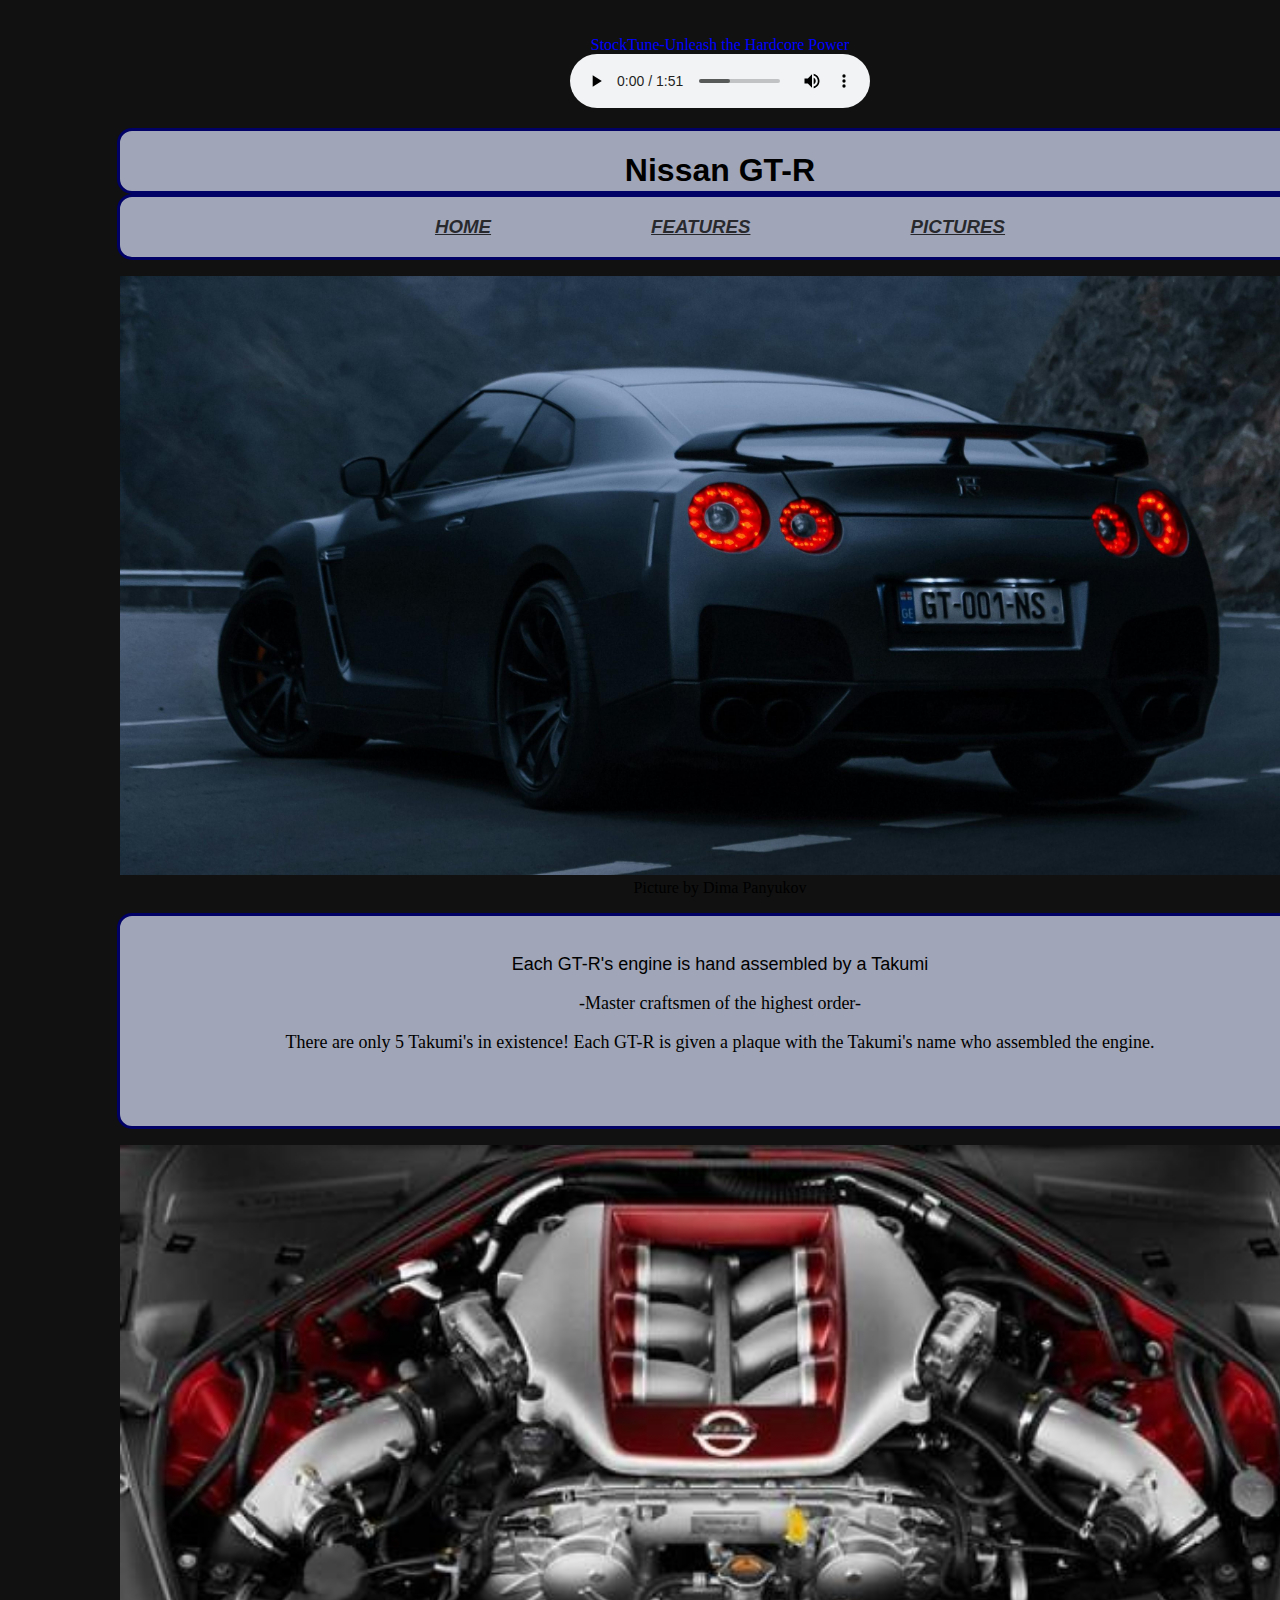
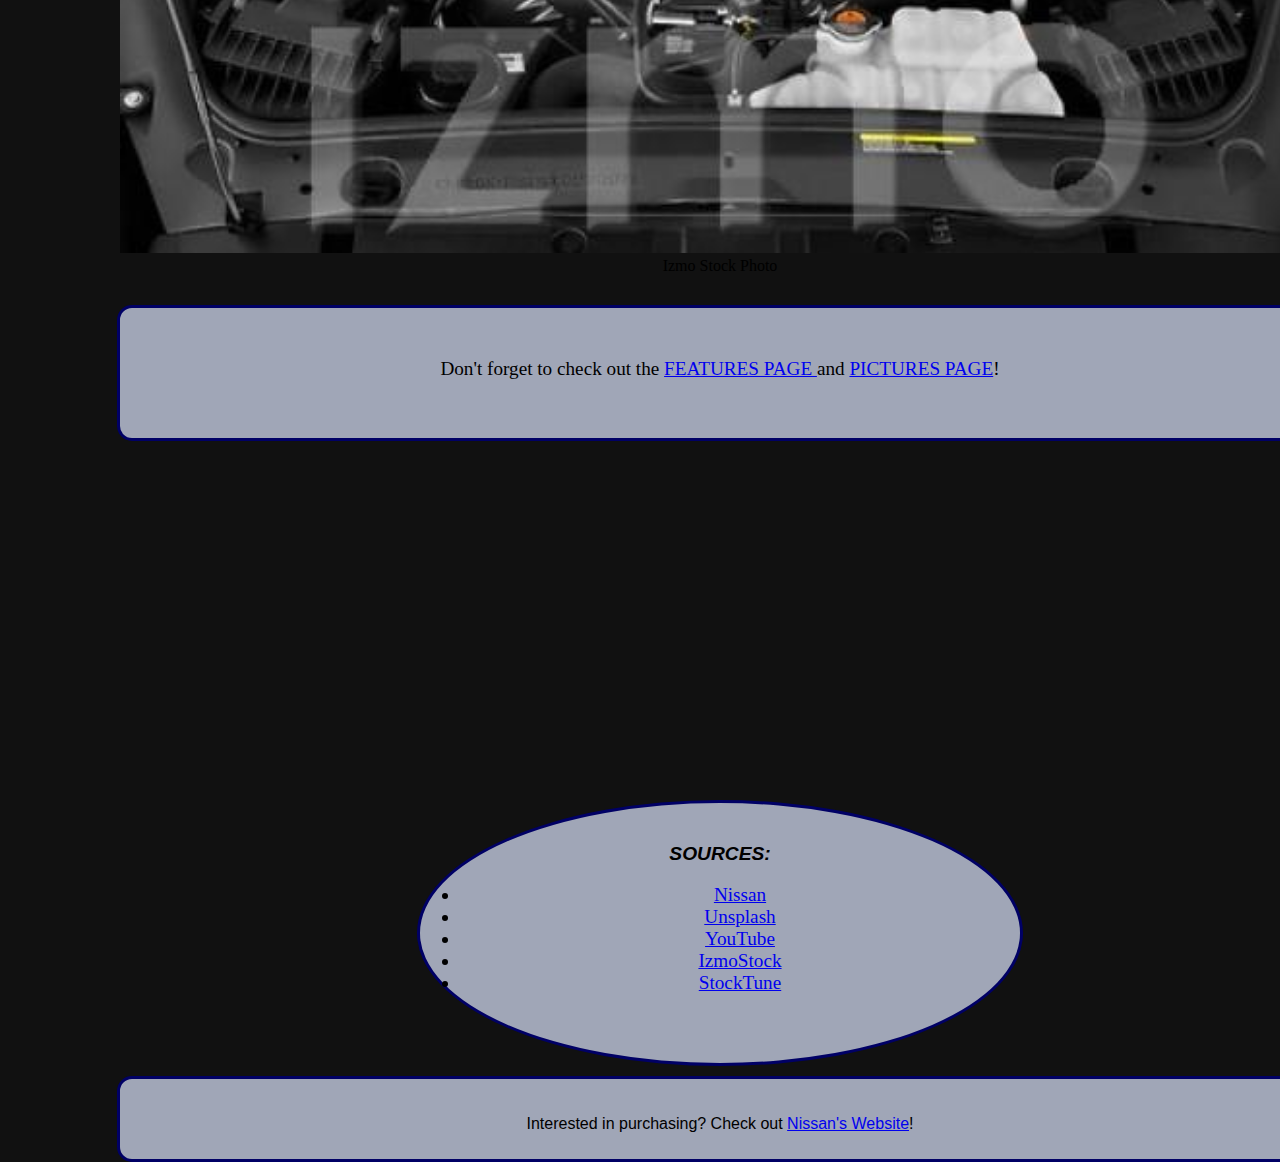
<file: QAP1_Website/index.html>
<!DOCTYPE html>
<html lang="en">
<head>
    <meta charset="UTF-8">
    <meta name="viewport" content="width=device-width, initial-scale=1.0">
    <title>Nissan GT-R Website</title>
    <link rel="stylesheet" href="stylesheet.css"/>
    
</head>
<center><body div class="mainbox">
    <main>
        <figure class="audio"><figcaption>StockTune-Unleash the Hardcore Power</figcaption><audio controls autoplay>
            <source src="/QAP1_Audio/StockTune-Unleash The Hardcore Power_1716647136.mp3">
        </audio></figure>
    <header>
        <h1>Nissan GT-R</h1>
    </header>
    <nav>
        
        <h3><a href="index.html" target="_blank">HOME</a></h3>
        <h3><a href="features.html" target="_blank">FEATURES</a></h3>
        <h3><a href="pictures.html" target="_blank">PICTURES</a></h3>
    </nav>
</hr>
<figure><img src="/QAP1_Pictures/dima-panyukov-_4ZLmHzwARY-unsplash_smoosh.jpg" alt="Nissan GT-R" width="1200px" title="Nissan GT-R"><figcaption>Picture by Dima Panyukov</figcaption></figure>
<section class="takumiSection">
    <p>
    Each GT-R's engine is hand assembled by a Takumi <blockquote>-Master craftsmen of the highest order-</blockquote>
    There are only 5 Takumi's in existence! Each GT-R is given a plaque with the Takumi's name who assembled the engine. </p>
</section>
<figure><img src="/QAP1_Pictures/GT-R_engine.jpg" alt="Nissan GT-R engine" width="1200px" title="Nissan GT-R engine"><figcaption>Izmo Stock Photo</figcaption> </figure>
<section class="checkSection">Don't forget to check out the <a href="/QAP1_Website/features.html">FEATURES PAGE </a>and <a href="/QAP1_Website/pictures.html">PICTURES PAGE</a>! </section>
<iframe width="560" height="315" src="https://www.youtube.com/embed/K1Hlg8x1RDQ?si=YNWuKiAURQ8byNy5" title="YouTube video player" frameborder="0" allow="accelerometer; autoplay; clipboard-write; encrypted-media; gyroscope; picture-in-picture; web-share" referrerpolicy="strict-origin-when-cross-origin" allowfullscreen></iframe>
<iframe width="560" height="315" src="https://www.youtube.com/embed/QDdIZektLvE?si=dLHE8k27QXyS34cP" title="YouTube video player" frameborder="0" allow="accelerometer; autoplay; clipboard-write; encrypted-media; gyroscope; picture-in-picture; web-share" referrerpolicy="strict-origin-when-cross-origin" allowfullscreen></iframe>   
<section class="sourcesSection">
    <p>
    <em><strong>SOURCES:</strong></em>
    </p>
    <ul>
        <li><a href="https://www.nissan.ca/vehicles/sports-cars/gt-r.html" target="_blank">Nissan</a> </li>
        <li><a href="https://unsplash.com/s/photos/Nissan-GTR" target="_blank">Unsplash</a></li>
        <li><a href="https://www.youtube.com/watch?v=K1Hlg8x1RDQ&t=2s" target="_blank">YouTube</a> </li>
        <li><a href="https://archive.izmostock.com/gallery-image/Nissan-GT-R-Premium-Coupe-2023/G0000Axga_er_XZE/I0000wYCCYPIS2G4/C0000j6LBkdXmuBg" target="_blank">IzmoStock</a> </li>
        <li><a href="https://stocktune.com/?utm_source=google&utm_medium=cpc&utm_campaign=homepage&gad_source=1&gclid=Cj0KCQjwmMayBhDuARIsAM9HM8c0aYsE8Th4JAvPoJxdKYYNlnzdOnrPSoMrSRYgr3SWE0vmy99GLuEaAruqEALw_wcB" target="_blank">StockTune</a> </li>
    </ul>
</section>
</main>
<footer>
<p>Interested in purchasing? Check out <a href="https://www.nissan.ca/vehicles/sports-cars/gt-r.html" target="_blank">Nissan's Website</a>! </p>
</footer>
</body></div></center>
</html>
</file>
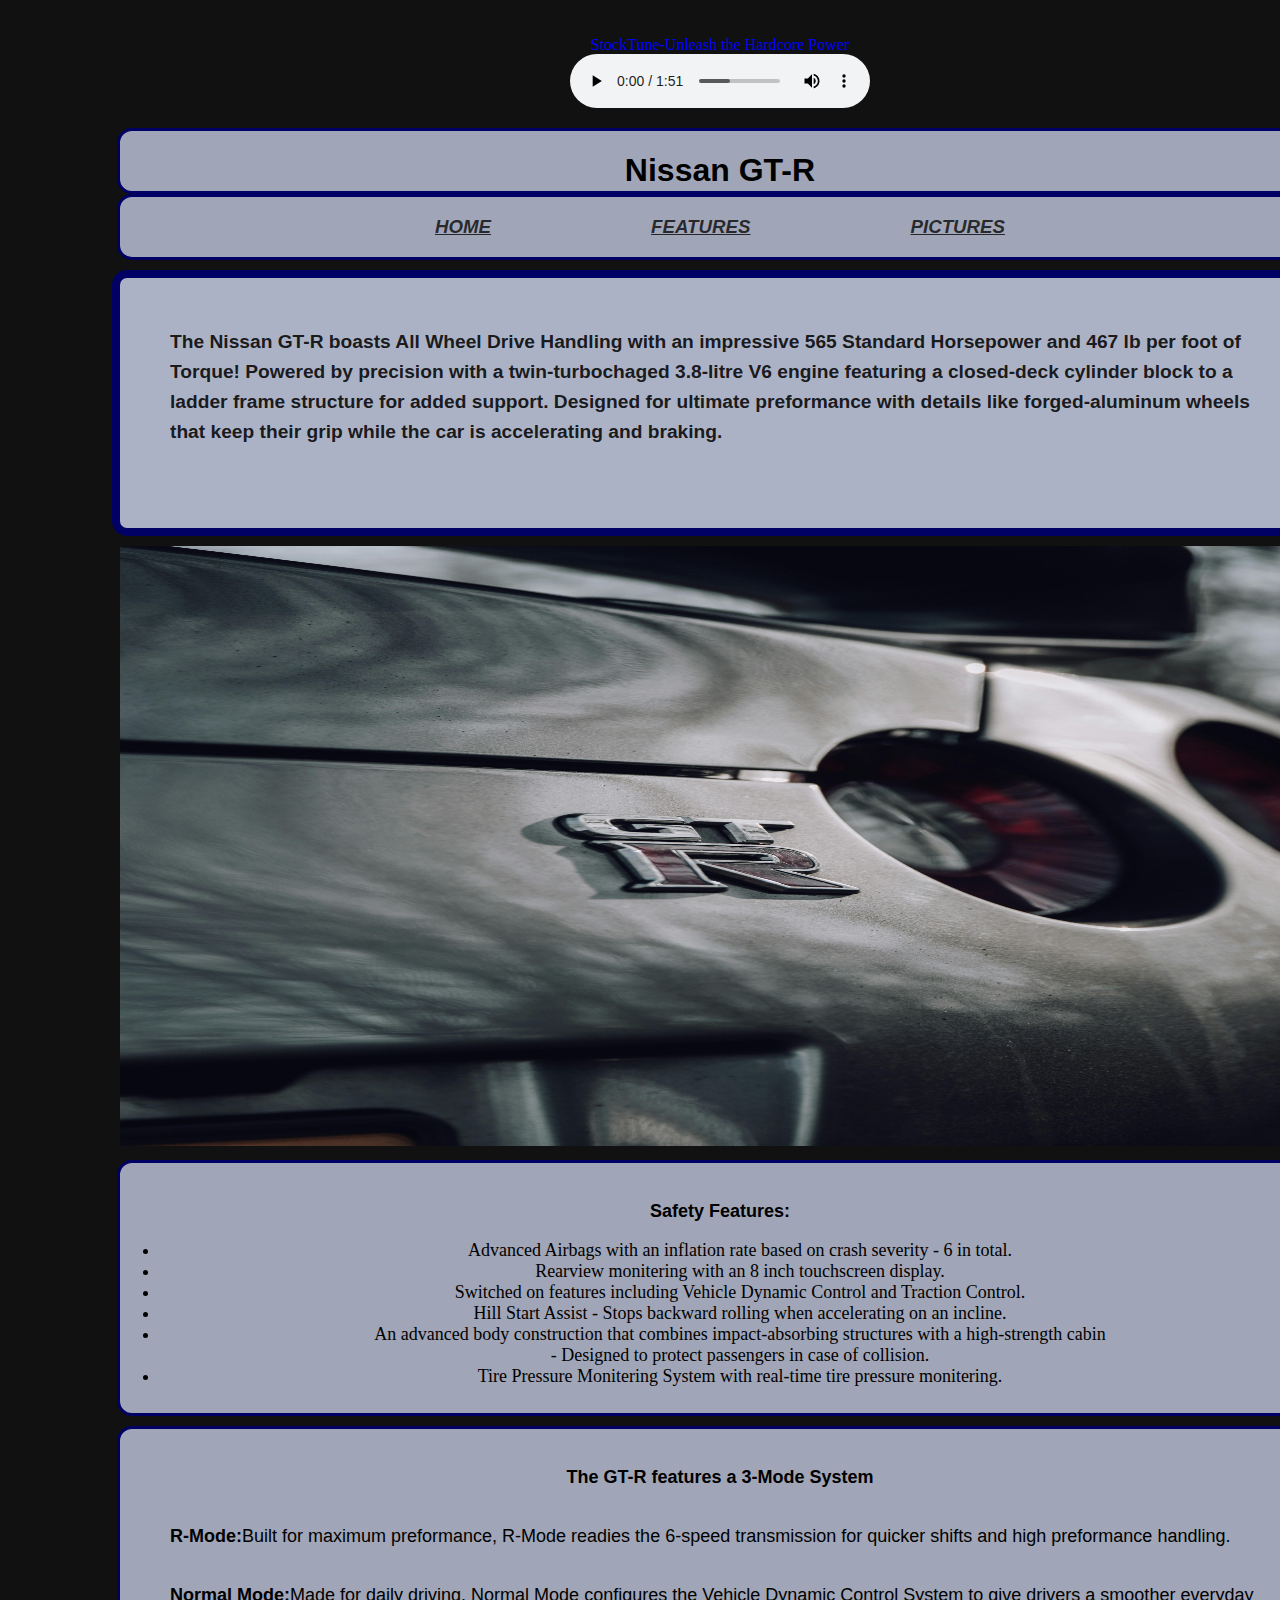
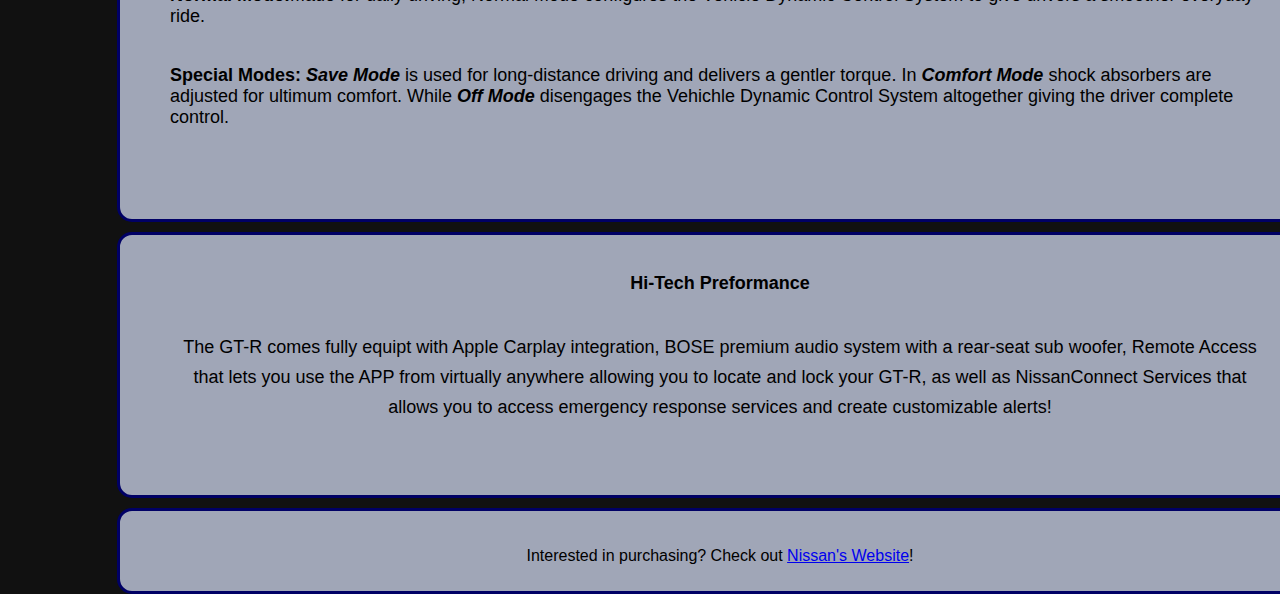
<file: QAP1_Website/features.html>
<!DOCTYPE html>
<html lang="en">
<head>
    <meta charset="UTF-8">
    <meta name="viewport" content="width=device-width, initial-scale=1.0">
    <title>Features</title>
    <link rel="stylesheet" href="stylesheet.css"/>

</head>
<center><body div class="mainbox">
    <main>
        <figure class="audio"><figcaption>StockTune-Unleash the Hardcore Power</figcaption><audio controls autoplay>
            <source src="/QAP1_Audio/StockTune-Unleash The Hardcore Power_1716647136.mp3">
        </audio></figure>
    <header>
        <h1>Nissan GT-R</h1>
    </header>
    <nav>
        <h3><a href="index.html" target="_blank">HOME</a></h3>
        <h3><a href="features.html" target="_blank">FEATURES</a></h3>
        <h3><a href="pictures.html" target="_blank">PICTURES</a></h3>
    </nav>
</hr>
<section class="topsection">
    <p class="mainFeatures">The Nissan GT-R boasts All Wheel Drive Handling with an impressive 565 Standard Horsepower and 467 lb per foot of Torque!
    Powered by precision with a twin-turbochaged 3.8-litre V6 engine featuring a closed-deck cylinder block to a ladder frame structure for added support.
    Designed for ultimate preformance with details like forged-aluminum wheels that keep their grip while the car is accelerating and braking.</p>
</section>
<img src="/QAP1_Pictures/serjan-midili-_w8UmRKpPOw-unsplash_smoosh.jpg" title="Serjan Midili" width="1200" height="600">

<section class="safetySection">
    <p><b>Safety Features:</b></p>
    <ul>
        <li>Advanced Airbags with an inflation rate based on crash severity - 6 in total.</li>
        <li>Rearview monitering with an 8 inch touchscreen display.</li>
        <li>Switched on features including Vehicle Dynamic Control and Traction Control.</li>
        <li>Hill Start Assist - Stops backward rolling when accelerating on an incline.</li>
        <li>An advanced body construction that combines impact-absorbing structures with a high-strength cabin </br>
        - Designed to protect passengers in case of collision.</li>
        <li>Tire Pressure Monitering System with real-time tire pressure monitering.</li>
    </ul>
</section>
<section class="modeSection"><p><b>The GT-R features a 3-Mode System</b></p>
<p class="modes"><b>R-Mode:</b>Built for maximum preformance, R-Mode readies the 6-speed transmission for quicker shifts and high preformance handling. </p>
<p class="modes"><b>Normal Mode:</b>Made for daily driving, Normal Mode configures the Vehicle Dynamic Control System to give drivers a smoother everyday ride.</p>
<p class="modes"><b>Special Modes: <em>Save Mode </em></b>is used for long-distance driving and delivers a gentler torque. In <em><b>Comfort Mode </b></em>shock absorbers are adjusted for ultimum comfort. While <em><b>Off Mode </b></em>disengages the Vehichle Dynamic Control System altogether giving the driver complete control.</p>
</section>
<section class="techSection">
    <p><b>Hi-Tech Preformance</b></p>
    <p class="tech">The GT-R comes fully equipt with Apple Carplay integration, BOSE premium audio system with a rear-seat sub woofer, Remote Access that lets you use the APP from virtually anywhere allowing you to locate and lock your GT-R, as well as NissanConnect Services that allows you to access emergency response services and create customizable alerts! </p>
</section>
</main>
<footer>
    <p>Interested in purchasing? Check out <a href="https://www.nissan.ca/vehicles/sports-cars/gt-r.html" target="_blank">Nissan's Website</a>! </p>
    </footer>
</body></div></center>
</html>
</file>
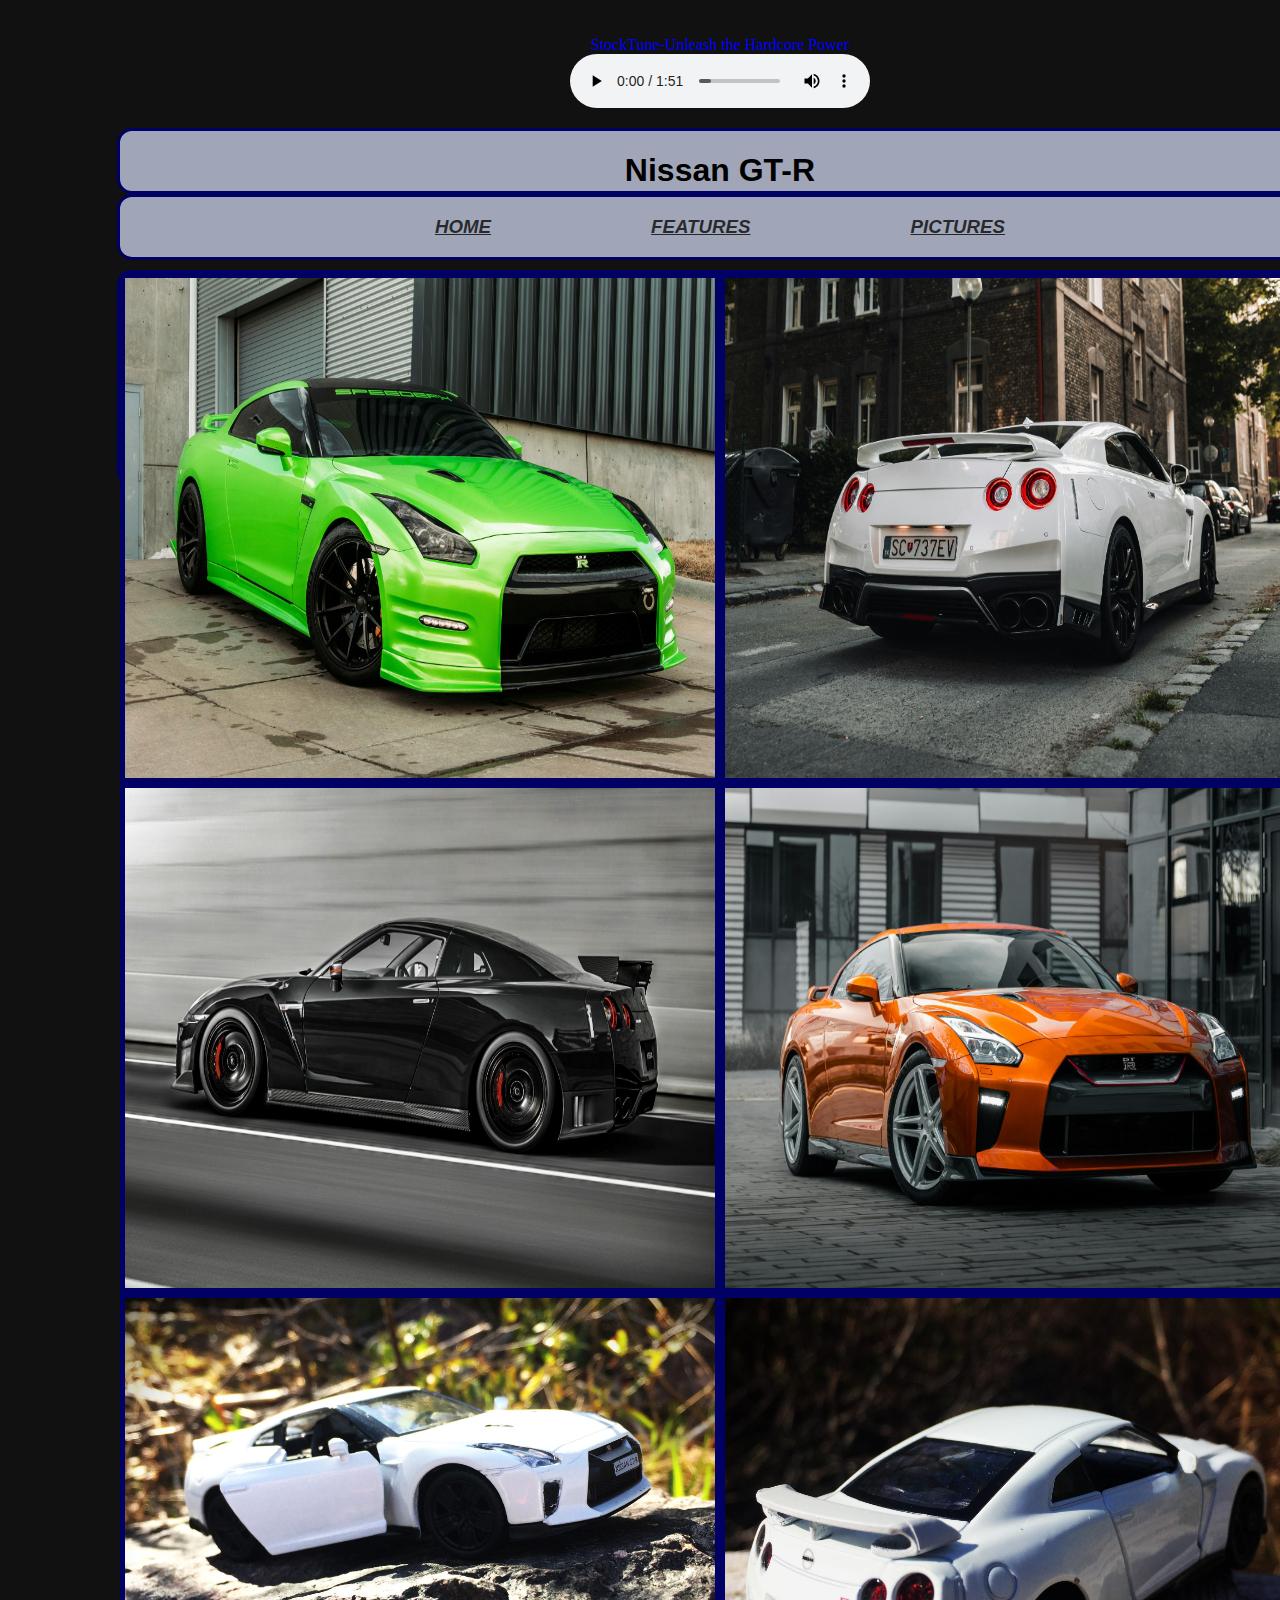
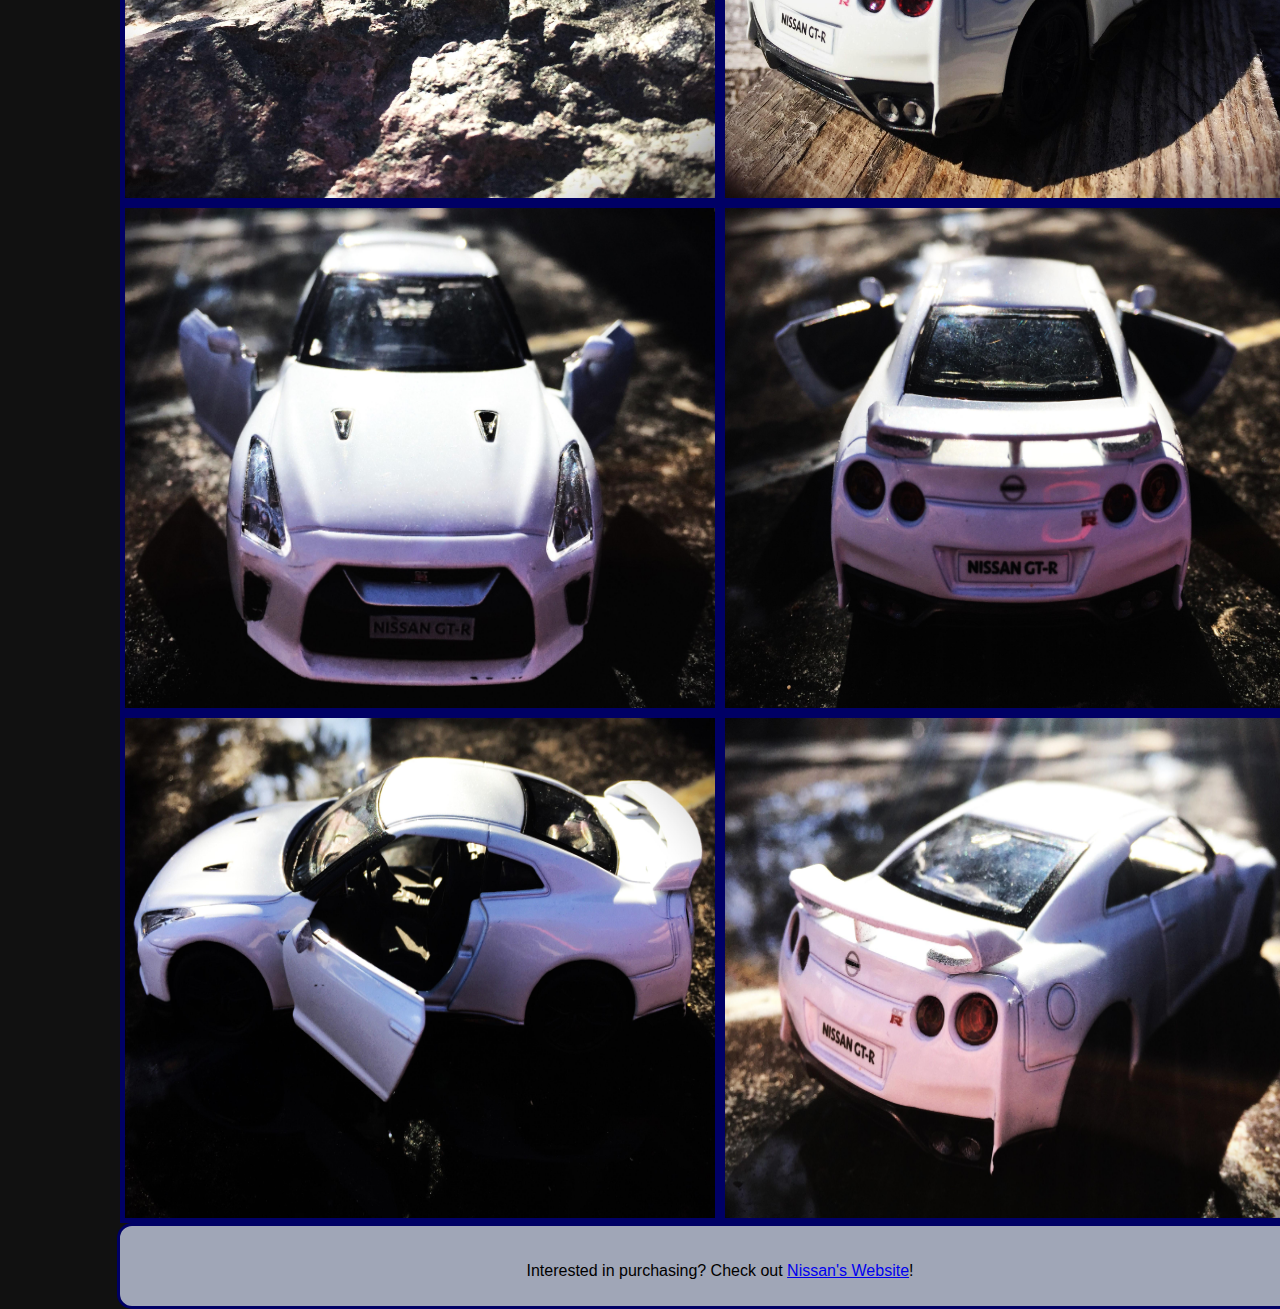
<file: QAP1_Website/pictures.html>
<!DOCTYPE html>
<html lang="en">
<head>
    <meta charset="UTF-8">
    <meta name="viewport" content="width=device-width, initial-scale=1.0">
    <title>Pictures</title>
    <link rel="stylesheet" href="stylesheet.css"/>
    
</head>
<center><body div class="mainbox">
    <main>
        <figure class="audio"><figcaption>StockTune-Unleash the Hardcore Power</figcaption><audio controls autoplay>
            <source src="/QAP1_Audio/StockTune-Unleash The Hardcore Power_1716647136.mp3">
        </audio></figure>
    <header>
        <h1>Nissan GT-R</h1>
    </header>
    <nav>
        
        <h3><a href="index.html" target="_blank">HOME</a></h3>
        <h3><a href="features.html" target="_blank">FEATURES</a></h3>
        <h3><a href="pictures.html" target="_blank">PICTURES</a></h3>
    </nav>
</hr>
    <section>
        <div class="picturebox"><img src="/QAP1_Pictures/jakob-rosen-b5Oylc3X8qo-unsplash_smoosh.jpg" title="Jakob Rosen" width="590px" height="500x"></div>
        <div class="picturebox"><img src="/QAP1_Pictures/martin-katler-cz9Rp1G1C6k-unsplash_smoosh.jpg" title="Martin Katler" width="590px" height="500x"></div>
        <div class="picturebox"><img src="/QAP1_Pictures/josh-berquist-9nrPNX1QWEM-unsplash_smoosh.jpg" title="Josh Berquist" width="590px" height="500x"></div>
        <div class="picturebox"><img src="/QAP1_Pictures/martin-katler-71MFodxIz8c-unsplash_smoosh.jpg" title="Martin Katler" width="590px" height="500x"></div>
        <div class="picturebox"><img src="/QAP1_Pictures/IMG_0416.JPG" title="Angela Flynn" width="590px" height="500px" > </div>
        <div class="picturebox"><img src="/QAP1_Pictures/IMG_0418.JPG" title="Angela Flynn" width="590px" height="500x"></div>
        <div class="picturebox"><img src="/QAP1_Pictures/IMG_0430.JPG" title="Angela Flynn" width="590px" height="500x"></div>
        <div class="picturebox"><img src="/QAP1_Pictures/IMG_0429.JPG" title="Angela Flynn" width="590px" height="500x"></div>
        <div class="picturebox"><img src="/QAP1_Pictures/IMG_0427.JPG" title="Angela Flynn" width="590px" height="500x"></div>
        <div class="picturebox"><img src="/QAP1_Pictures/IMG_0433.JPG" title="Angela Flynn" width="590px" height="500x"></div>    
    </section>
    <footer>
        <p>Interested in purchasing? Check out <a href="https://www.nissan.ca/vehicles/sports-cars/gt-r.html" target="_blank">Nissan's Website</a>!</p>
    </footer>
  </main>
</body></div></center>
</html>
</file>
<file: QAP1_Website/stylesheet.css>
.mainbox {
    display:flex;
    justify-content: center;
    width:1400px;
    height:1000px;
    background-color: rgb(17, 17, 17);
    margin: 20px;
  }


header {
    border: 3px solid rgb(0, 0, 101);
    background-color: rgba(172, 178, 197, 0.925);
    border-radius: 15px;
    padding-bottom: 10px;
    width:1200px;
    height: 50px;
    display: flex;
    justify-content: center;
}

nav {
    border: 3px solid rgb(0, 0, 101);
    background-color: rgba(172, 178, 197, 0.925);
    border-radius: 15px;
    padding-bottom: 10px;
    width:1200px;
    height: 50px;
    display: flex;
    justify-content: center;
}

h1 {
    font-family: Verdana, Geneva, Tahoma, sans-serif;
    color: rgb(0, 0, 0);
}

h3 {
    font-family: Verdana, Geneva, Tahoma, sans-serif;
    color: rgba(0, 0, 0, 0.815);
    font-style: italic;
    padding-right: 80px;
    padding-left: 80px;
}

p {
    padding-top: 20px;
    padding-left: 50px;
    padding-right: 50px;
    text-align: center;
    font-family: Verdana, Geneva, Tahoma, sans-serif;
}

nav a:link {
    color:rgba(0, 0, 0, 0.766);
    text-decoration:underline;
  }

  nav a:visited {
    color:rgba(0, 0, 0, 0.766);
    text-decoration:underline;
  }

  nav a:hover {
    color:rgba(172, 178, 197, 0.925);
    background-color:rgb(0, 0, 101);
    padding-left: 10px;
    padding-right: 10px;
    text-decoration: none;
    border-radius: 20%;
  }

  section {
    margin: 10px;
    border: 3px solid rgb(0, 0, 101);
    background-color: rgba(172, 178, 197, 0.925);
    border-radius: 15px;
    padding-bottom: 10px;
    width:1200px;
    height: 200px;
  }

  footer {
    margin-bottom: 50px;
    border: 3px solid rgb(0, 0, 101);
    background-color: rgba(172, 178, 197, 0.925);
    border-radius: 15px;
    padding-bottom: 30px;
    width:1200px;
    height: 50px;
    display: flex;
    justify-content: center;
  }

  .picturebox{
    width: 590px;
    height: 500px;
    border:5px solid rgb(0, 0, 101);
    float: left;
  }

  .picturebox :hover{
    filter:brightness(150%);
    transition: 0.3s;
  }

  .mainFeatures {
    padding-top: 30px;
    text-align: center;
    font-weight: 600;
    text-align: left;
    font-size: larger;
    line-height: 30px;
    color: rgba(0, 0, 0, 0.867);
  }
  
  .topsection {
    border: 8px solid rgb(0, 0, 101);
    background-color: rgb(172, 178, 197);
    padding-bottom: 10px;
    width:1200px;
    height: 240px;
  }

   .safetySection {
    text-align: center;
    font-size: large;
    margin: 10px;
    border: 3px solid rgb(0, 0, 101);
    background-color: rgba(172, 178, 197, 0.925);
    padding-bottom: 10px;
    width:1200px;
    height: 240px;
   }
  
  .modeSection {
    margin: 10px;
    border: 3px solid rgb(0, 0, 101);
    background-color: rgba(172, 178, 197, 0.925);
    padding-bottom: 10px;
    width:1200px;
    height: 380px;
    font-size: large;
  }

  .modes {
    text-align: left;
  } 

  .techSection {
    margin: 10px;
    border: 3px solid rgb(0, 0, 101);
    background-color: rgba(172, 178, 197, 0.925);
    padding-bottom: 10px;
    width:1200px;
    height: 250px;
    font-size: large;
  }
  .tech {
    line-height: 30px;
  }
  
  .audio {
    color:blue;
  }

  .takumiSection {
    font-size: large;
  }

  .sourcesSection {
    margin: 10px;
    border: 3px solid rgb(0, 0, 101);
    background-color: rgba(172, 178, 197, 0.925);
    padding-bottom: 10px;
    width: 600px;
    height: 250px;
    font-size: larger;
    border-radius: 50%;
  }

  .checkSection {
    padding: 50px;
    margin: 30px;
    border: 3px solid rgb(0, 0, 101);
    background-color: rgba(172, 178, 197, 0.925);
    width: 1100px;
    height: 30px;
    font-size: larger;
  }
</file>
